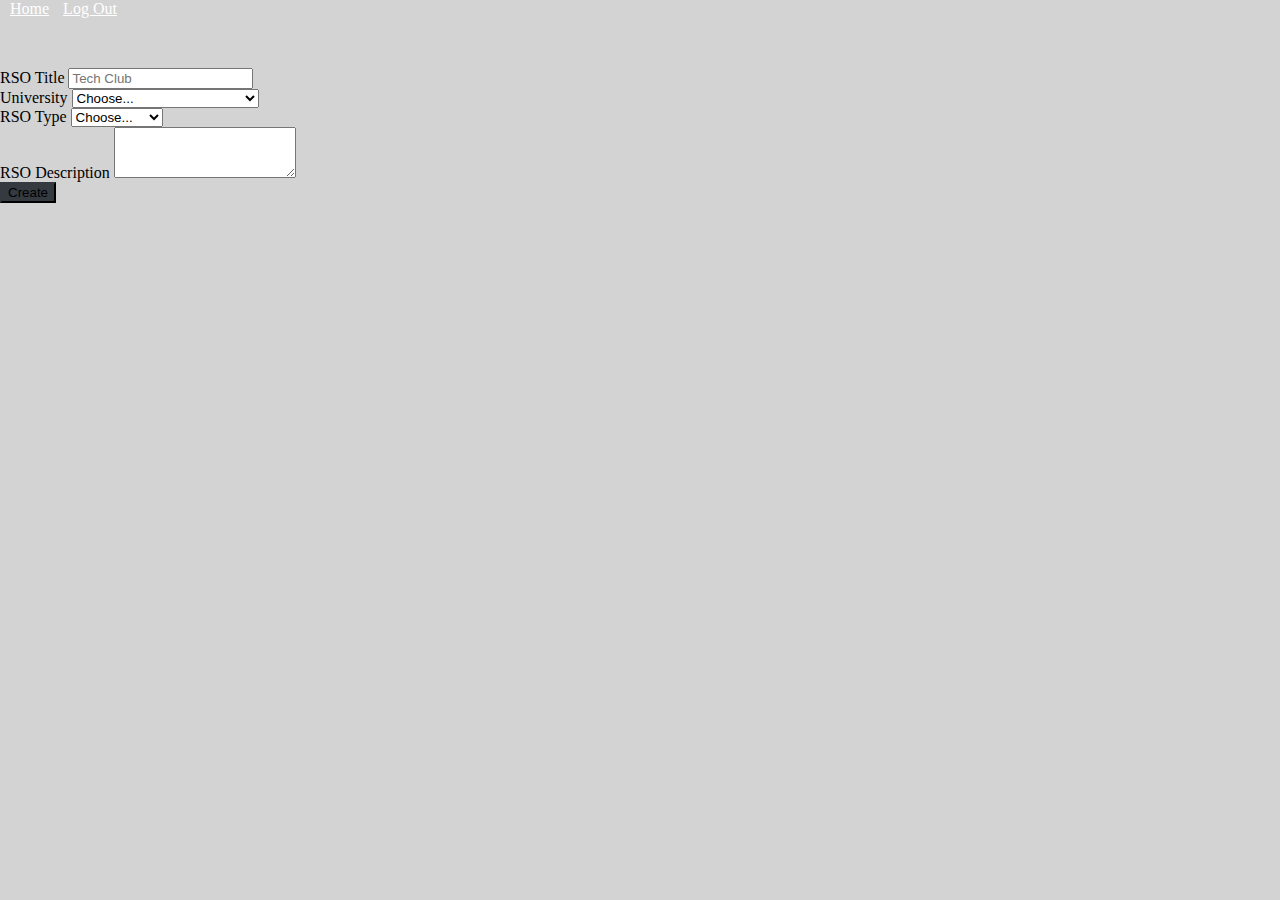
<file: Front_End/createRSO.html>
<!doctype html>
<html lang="en">

<head>
    <!-- Required meta tags -->
    <meta charset="utf-8">
    <meta name="viewport" content="width=device-width, initial-scale=1, shrink-to-fit=no">

    <!-- Bootstrap CSS -->
    <link rel="stylesheet" href="https://stackpath.bootstrapcdn.com/bootstrap/4.1.1/css/bootstrap.min.css" integrity="sha384-WskhaSGFgHYWDcbwN70/dfYBj47jz9qbsMId/iRN3ewGhXQFZCSftd1LZCfmhktB"
        crossorigin="anonymous">
    <link rel="stylesheet" href="main.css">
    <title>Create RSO</title>
</head>

<body>
    <!--Nav bar with new user heading-->
    <nav class="navbar  navbar-dark bg-dark">
        <a class="nav-item nav-link float-left" href="index.html">Home</a>
        <a class="nav-item nav-link float-right" href="logout.html">Log Out</a>
    </nav>





    <!--Username and password form-->
    <div id="formContainer" class="container">
        <div class="row justify-content-center">
            <form>
                <div class="form-group">
                    <label for="inputKeyword">RSO Title</label>
                    <input type="text" class="form-control" id="rsoTitle" placeholder="Tech Club">
                </div>
                <div class="form-row">
                    <div class="form-group col-sm-6 col-md-6 col-lg-6">
                        <label for="university">University</label>
                        <select id="university" class="form-control">
                            <option selected>Choose...</option>
                            <option>University of Central Florida</option>
                            <option>University of Florida</option>
                            <option>University of Miami</option>
                        </select>
                    </div>
                    <div class="form-group col-sm-6 col-md-6 col-lg-6">
                        <label for="rsoType">RSO Type</label>
                        <select id="rsoType" class="form-control">
                            <option selected>Choose...</option>
                            <option>Social</option>
                            <option>Fundraising</option>
                            <option>Tech Talks</option>
                            <option>Career</option>
                        </select>
                    </div>
                    <div class="form-group col-sm-12 col-md-12 col-lg-12">
                        <label for="rsoDescription">RSO Description</label>
                        <textarea class="form-control" id="rsoDescription" rows="3"></textarea>
                    </div>
                </div>
                <button id="createRSOBtn" type="submit" class="btn btn-primary">Create</button>
            </form>
        </div>
    </div>



    <!-- Optional JavaScript -->
    <!-- jQuery first, then Popper.js, then Bootstrap JS -->
    <script src="https://code.jquery.com/jquery-3.3.1.slim.min.js" integrity="sha384-q8i/X+965DzO0rT7abK41JStQIAqVgRVzpbzo5smXKp4YfRvH+8abtTE1Pi6jizo"
        crossorigin="anonymous"></script>
    <script src="https://cdnjs.cloudflare.com/ajax/libs/popper.js/1.14.3/umd/popper.min.js" integrity="sha384-ZMP7rVo3mIykV+2+9J3UJ46jBk0WLaUAdn689aCwoqbBJiSnjAK/l8WvCWPIPm49"
        crossorigin="anonymous"></script>
    <script src="https://stackpath.bootstrapcdn.com/bootstrap/4.1.1/js/bootstrap.min.js" integrity="sha384-smHYKdLADwkXOn1EmN1qk/HfnUcbVRZyYmZ4qpPea6sjB/pTJ0euyQp0Mk8ck+5T"
        crossorigin="anonymous"></script>
</body>

</html>
</file>
<file: Front_End/main.css>
html, body{
	width: 100%;
	height: 100%;
	margin: 0;
    padding: 0;
    font-family: "Arial Bold";
    background-color: lightgrey;
}

nav a{
    color: #fff; 
    margin-left: 10px;
}

nav a:hover{
    color: #fff;
    border-bottom: 2px solid;
    padding-bottom: 6px;
}

form button{
    background-color: #343a40 !important;
    border-color: #343a40 !important;
}

#formContainer form{
    width: 70%;
}

#forgotPasswordLink{
    color: #343a40;
}

#formContainer{
    margin-top: 50px;
    color: black;
}

#loginAlert{
    margin-top: 10px;
}

.flashes{
	width: 30%;
	margin: 0 auto;
    margin-top: 10px; 
    list-style-type: none;
    text-align: center;
}

#sideBarNav {
    position: fixed;
    height: 100%;
    background-color: #343a40 !important;
}

.feather{
    width: 18px;
    height: 18px;
}


.icon{
    color:#fff !important;
}



.jumbotron{
    color: #343140; 
    margin-top: 10px;
}

.card{
    margin-top: 15px;
}


   
#RSOContainer, #EventContainer{
    background-color:  #343a40;
    margin-top: 15px;
}

.card .btn, .modal .btnNext, .modal .btnPrevious{
    background-color: #343a40 !important;
    border-color: #343a40 !important
}

/* card hovering*/
.card:hover{
    -webkit-box-shadow: -1px 9px 40px -12px rgba(0,0,0,0.75);
    -moz-box-shadow: -1px 9px 40px -12px rgba(0,0,0,0.75);
    box-shadow: -1px 9px 40px -12px rgba(0,0,0,0.75);

}

.thead-dark{
    background-color: #343a40;
}

tbody tr:hover{
    cursor: pointer;
}


.alert{
    display: none;
}

.searchTable{
    margin-top: 15px;
}
</file>
